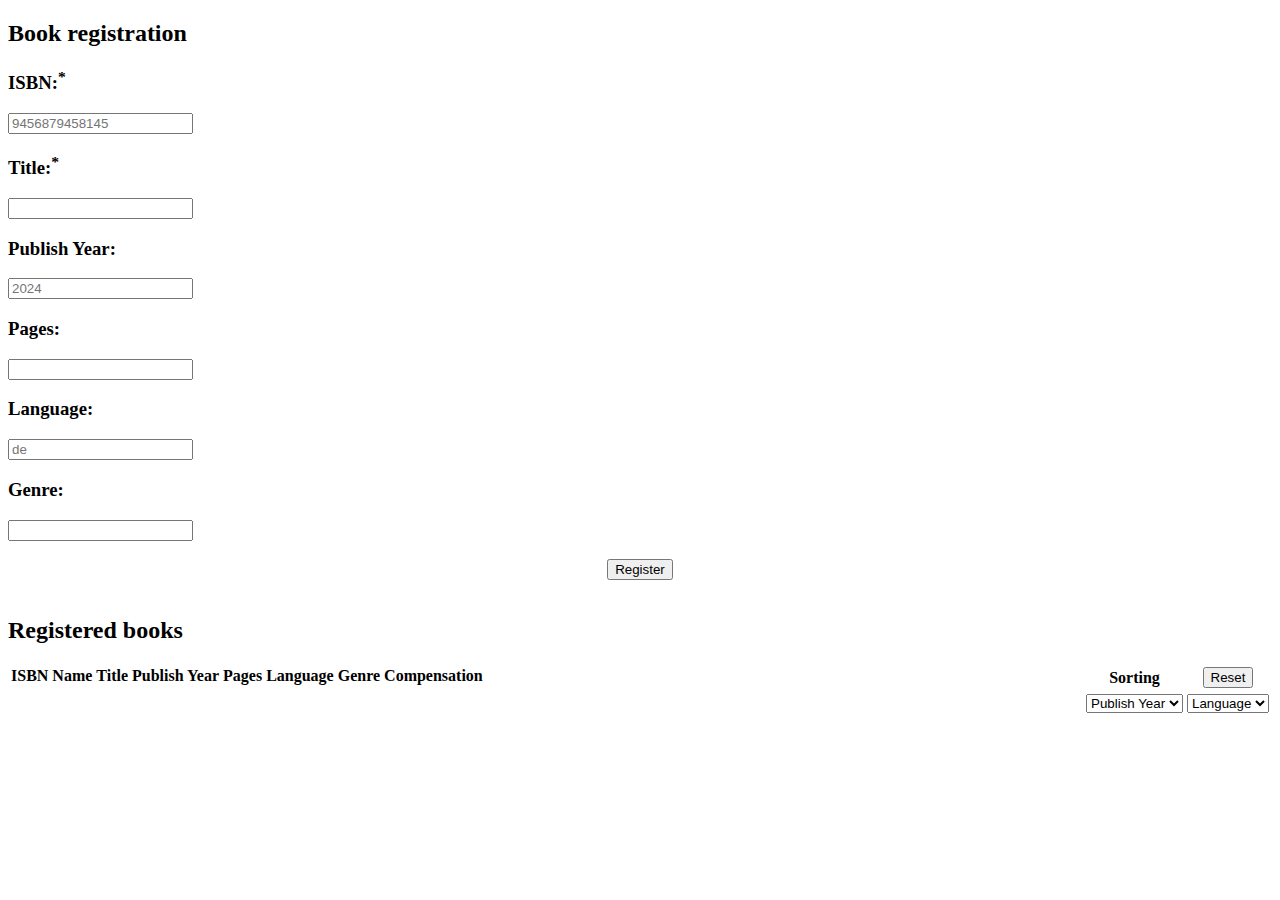
<file: src/main/resources/templates/index.html>
<!DOCTYPE html>
<html>
	<head>
		<meta charset="UTF-8">
		<title>Books</title>
	
		<link th:href="@{/css/style.css}" rel="stylesheet" />	
	</head>
	<body>
			<div class="bookreg">
				<h2>Book registration</h2>
			</div>
			<div class="secondrow">
				
				<div class="form">
					<form action="/books/register" method="post">
						
						<div class="fields" th:if="${resultDTO.getMessage() != null}">
							<h4 class="errorMessage" th:text="${resultDTO.getMessage()}"></h4>
						</div>
						<div class="fields">
							<h3>ISBN:<sup>*</sup></h3>
							<input type="text" id="isbn"  placeholder="9456879458145" name="isbn" required />
						</div>
						<div class="fields">
							<h3>Title:<sup>*</sup></h3>
							<input type="text" name="title" required />
						</div>
						<div class="fields">
							<h3>Publish Year:</h3>
							<input type="number" placeholder="2024" name="publishyear" />
						</div>
						<div class="fields">
							<h3>Pages:</h3>
							<input type="number" name="pages" />
						</div>
						<div class="fields">
							<h3>Language:</h3>
							<input type="text" placeholder="de" name="language" />
						</div>
						<div class="fields">
							<h3>Genre:</h3>
							<input type="text" name="genre" />
						</div>
						<br/>
						<div style="text-align: center;">
							<input id="submit" type="submit" value="Register" />
						</div>
					</form>
				</div>
	
			</div>
			<br/>
			<div class="table">
				<h2 class="h2regd"> Registered books </h2>
				
				<table class="sortingtable" align="right">
					<tr>
						<th class="sortingTh"> Sorting </th>
						<th class="sortingTh">
							<form action="/">
								<input class="resetSorting" type="submit" value="Reset" />
							</form>
						</th>
					<tr>
					<tr class="sortingTableTr">
						<td class="sortingTableTd">
							<form action="/books/publishyears" method="get">
								<select onchange="this.form.submit()" name="publishYear">
									<option>Publish Year</option>
								    	<option  th:each = "publishYear : ${resultDTO.getPublishYears()}" th:value="${publishYear}" th:text="${publishYear}"></option>
								</select>
						
							</form>
							
						</td>
						<td class="sortingTableTd">
							<form class="secondForm" action="/books/languages" method="get" >
								<select onchange="this.form.submit()" name="language">
									<option>Language</option>
								    <option th:each = "language : ${resultDTO.getLanguages()}" th:value="${language}" th:text="${language}"></option>
								</select>
							</form>
						</td>
					</tr>
				</table>
				
				<table th:if="${resultDTO.isAllBooksResult() == true}">
					<tr>
						<th>ISBN Name</th>
						<th>Title</th>
						<th>Publish Year</th>
						<th>Pages</th>
						<th>Language</th>
						<th>Genre</th>
						<th>Compensation</th>
					</tr>
					<tr class="hoverTr" th:each="book : ${resultDTO.getBookListDTO().getBooks()}">
						<td th:text="${book.getIsbn()}"></td>
						<td th:text="${book.getTitle()}"></td>
						<td th:text="${book.getPublishYear()}"></td>
						<td th:text="${book.getPages()}"></td>
						<td th:text="${book.getLanguage()}"></td>
						<td th:text="${book.getGenre()}"></td>
						<td th:text="'€ '+${book.getCompensation()}" class = "compensation"></td>
					</tr>
				</table>
			</div>
	</body>
</html>
</file>
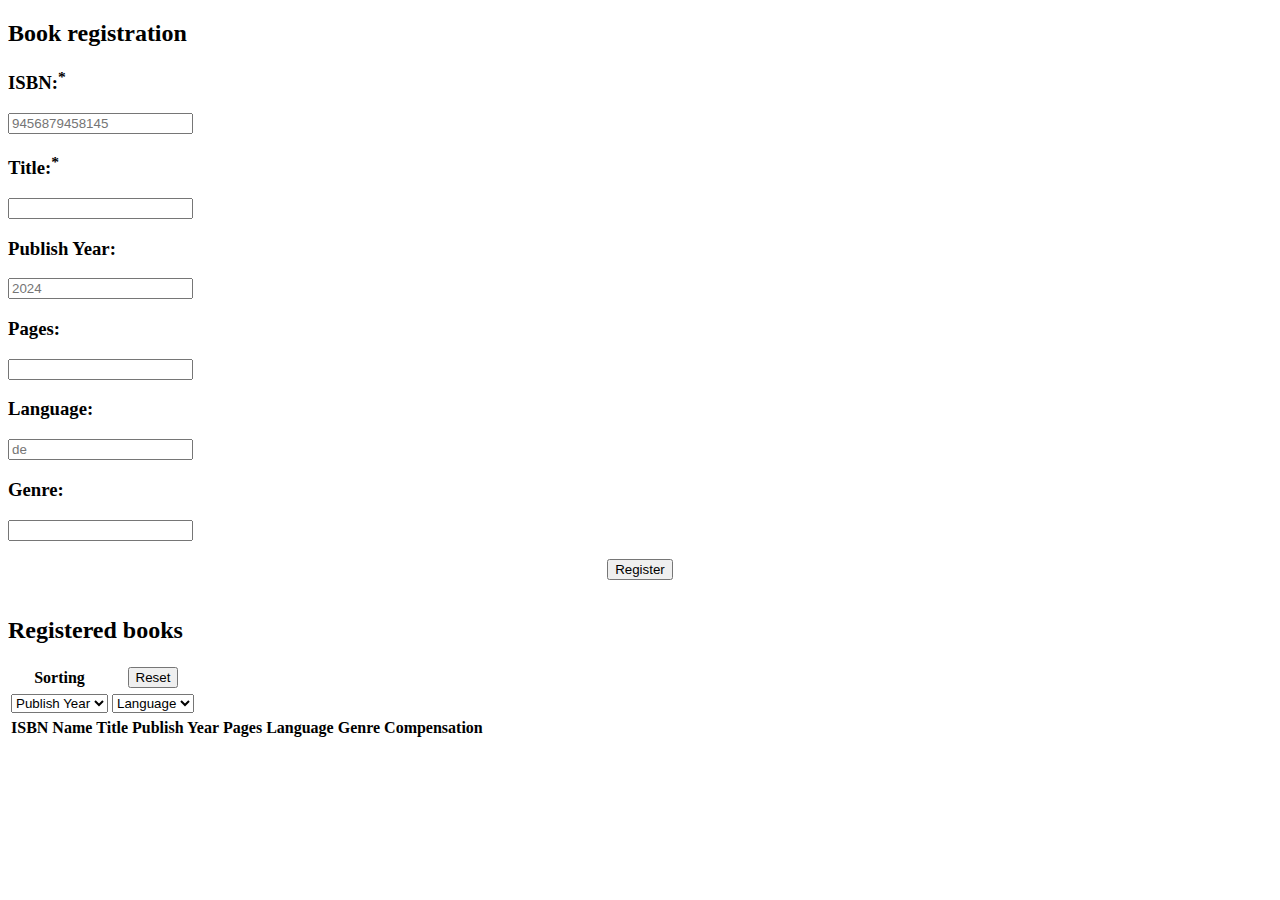
<file: sb_books_mvc/src/main/resources/templates/index.html>
<!DOCTYPE html>
<html>
	<head>
		<meta charset="UTF-8">
		<title>Books</title>
	
		<link th:href="@{/css/style.css}" rel="stylesheet" />	
		<script th:src="@{/js/script.js}"> </script>
	</head>
	<body>
			<div class="bookreg">
				<h2>Book registration</h2>
			</div>
			<div class="secondrow">
				
				<div class="form">
					<form action="/books/register">
						
						<div class="fields" th:if="${resultDTO.getMessage() != null}">
							<h4 class="errorMessage" th:text="${resultDTO.getMessage()}"></h4>
						</div>
						<div class="fields">
							<h3>ISBN:<sup>*</sup></h3>
							<input type="text" id="isbn"  placeholder="9456879458145" name="isbn" required />
						</div>
						<div class="fields">
							<h3>Title:<sup>*</sup></h3>
							<input type="text" name="title" required />
						</div>
						<div class="fields">
							<h3>Publish Year:</h3>
							<input type="number" placeholder="2024" name="publishyear" />
						</div>
						<div class="fields">
							<h3>Pages:</h3>
							<input type="number" name="pages" />
						</div>
						<div class="fields">
							<h3>Language:</h3>
							<input type="text" placeholder="de" name="language" />
						</div>
						<div class="fields">
							<h3>Genre:</h3>
							<input type="text" name="genre" />
						</div>
						<br/>
						<div style="text-align: center;">
							<input id="submit" type="submit" value="Register" />
						</div>
					</form>
				</div>
	
			</div>
			<br/>
			<div class="table">
				<h2 class="h2regd"> Registered books </h2>
				
				<table class="sortingtable">
					<tr>
						<th class="sortingTh"> Sorting </th>
						<th class="sortingTh">
							<form action="/books">
								<input class="resetSorting" type="submit" value="Reset" />
							</form>
						</th>
					<tr>
					<tr class="sortingTableTr">
						<td class="sortingTableTd">
							<form action="/books/publishyears" method="get">
								<select onchange="this.form.submit()" name="publishYear">
									<option>Publish Year</option>
								    	<option  th:each = "publishYear : ${resultDTO.getPublishYears()}" th:value="${publishYear}" th:text="${publishYear}"></option>
								</select>
						
							</form>
							
						</td>
						<td class="sortingTableTd">
							<form class="secondForm" action="/books/languages" method="get" >
								<select onchange="this.form.submit()" name="language">
									<option>Language</option>
								    <option th:each = "language : ${resultDTO.getLanguages()}" th:value="${language}" th:text="${language}"></option>
								</select>
							</form>
						</td>
					</tr>
				</table>
				
				<table th:if="${resultDTO.isAllBooksResult() == true}">
					<tr>
						<th>ISBN Name</th>
						<th>Title</th>
						<th>Publish Year</th>
						<th>Pages</th>
						<th>Language</th>
						<th>Genre</th>
						<th>Compensation</th>
					</tr>
					<tr class="hoverTr" th:each="book : ${resultDTO.getBookListDTO().getBooks()}">
						<td th:text="${book.getIsbn()}"></td>
						<td th:text="${book.getTitle()}"></td>
						<td th:text="${book.getPublishYear()}"></td>
						<td th:text="${book.getPages()}"></td>
						<td th:text="${book.getLanguage()}"></td>
						<td th:text="${book.getGenre()}"></td>
						<td th:text="'€ '+${book.getCompensation()}" class = "compensation"></td>
					</tr>
				</table>
			</div>
	</body>
</html>
</file>
